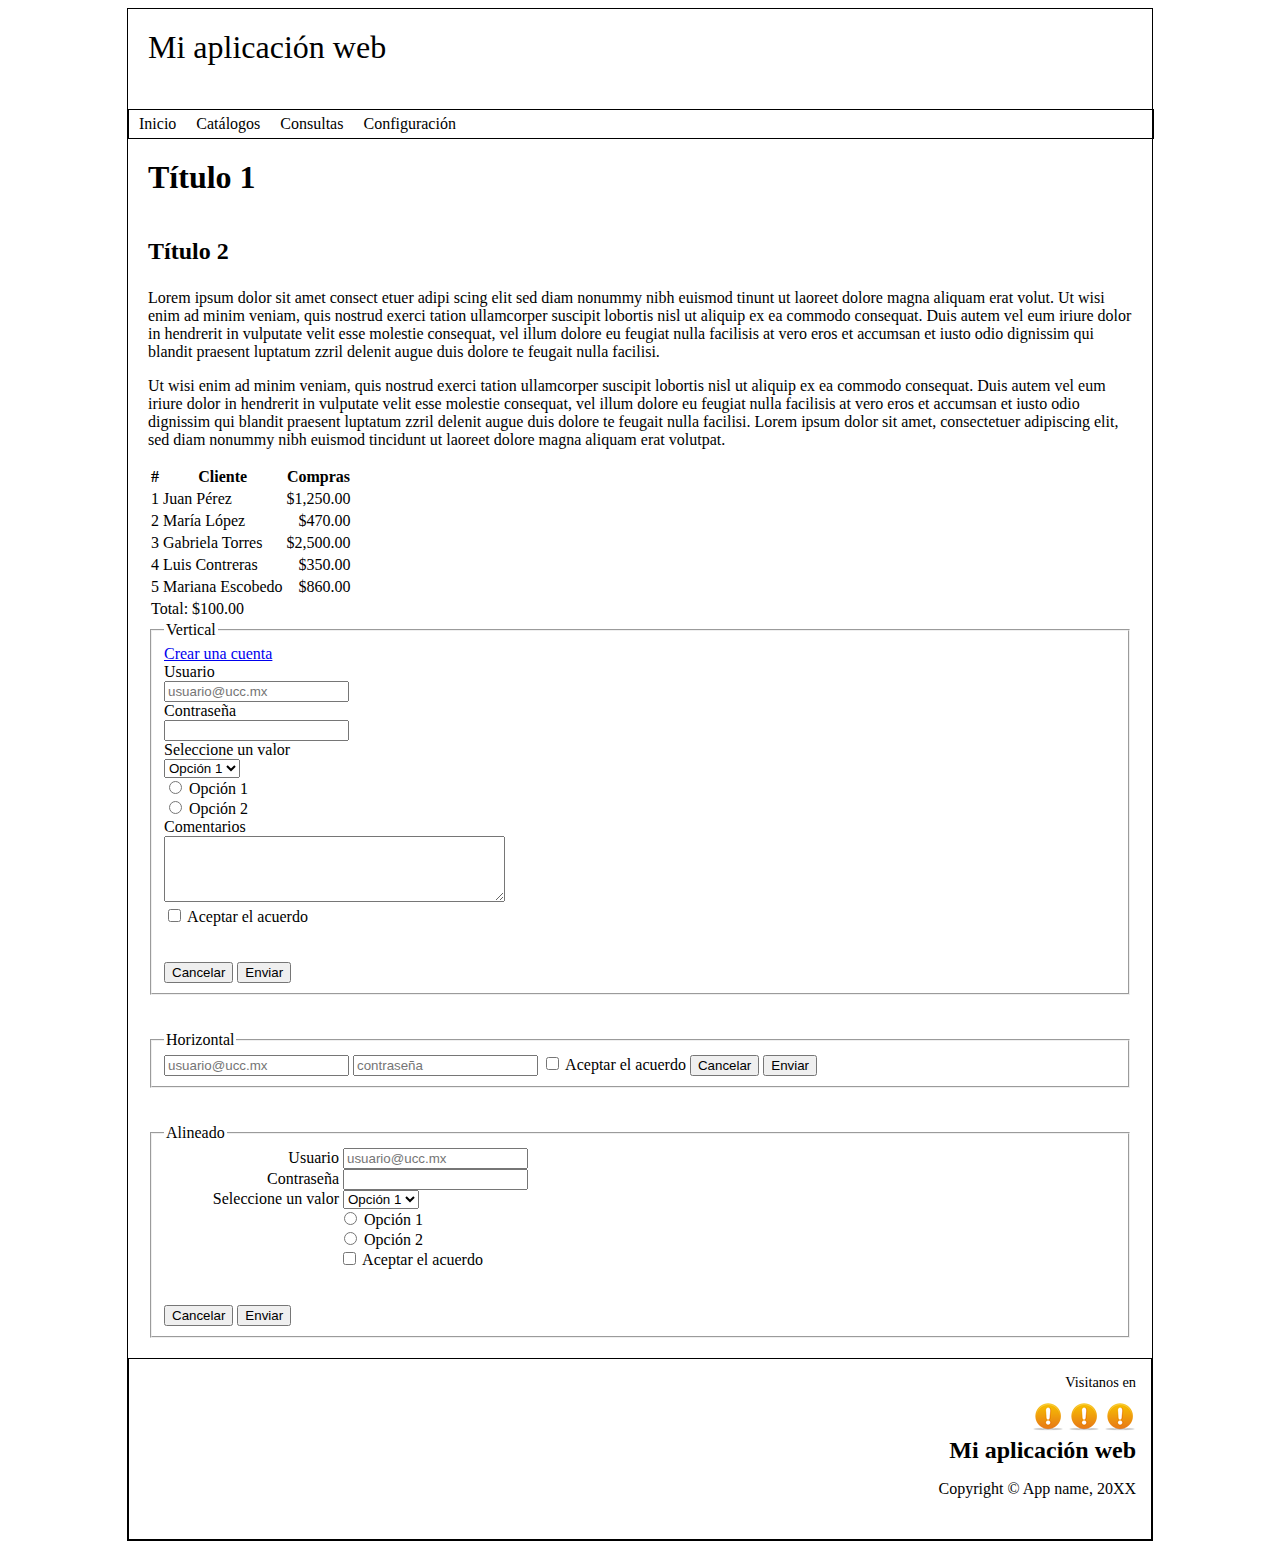
<file: index.html>
﻿<!DOCTYPE html>
<html>
<head>
  <meta charset="utf-8">  
  <link rel="stylesheet" type="text/css" href="estilos.css" />  
  <title>CSS Temas</title>   
</head>

<body>
    <div id="container">
        
        <div id="header">
            <h1>
                Mi aplicación web
            </h1>
        </div>
        
        <div id="navigation"> 
            <ul>
                <li><a href="#">Inicio</a></li>
                <li><a href="#">Catálogos</a></li>
                <li><a href="#">Consultas</a></li>
                <li><a href="#">Configuración</a></li>
            </ul>
        </div>
        
        <div id="content">
            <!-- CONTENIDO DE LA APLICACIÓN  -->
            <h1>
                Título 1
            </h1>
            
            <h2>
                Título 2
            </h2>
            <p>
                Lorem ipsum dolor sit amet consect etuer adipi scing elit sed diam nonummy nibh euismod tinunt ut laoreet dolore magna aliquam erat volut. Ut wisi enim ad minim veniam, quis nostrud exerci tation ullamcorper suscipit lobortis nisl ut aliquip ex ea commodo consequat. Duis autem vel eum iriure dolor in hendrerit in vulputate velit esse molestie consequat, vel illum dolore eu feugiat nulla facilisis at vero eros et accumsan et iusto odio dignissim qui blandit praesent luptatum zzril delenit augue duis dolore te feugait nulla facilisi. 
            </p>
            <p>
                Ut wisi enim ad minim veniam, quis nostrud exerci tation ullamcorper suscipit lobortis nisl ut aliquip ex ea commodo consequat. Duis autem vel eum iriure dolor in hendrerit in vulputate velit esse molestie consequat, vel illum dolore eu feugiat nulla facilisis at vero eros et accumsan et iusto odio dignissim qui blandit praesent luptatum zzril delenit augue duis dolore te feugait nulla facilisi. Lorem ipsum dolor sit amet, consectetuer adipiscing elit, sed diam nonummy nibh euismod tincidunt ut laoreet dolore magna aliquam erat volutpat. 
            </p>
                        
            <table>
                <thead>
                    <tr>
                        <th>#</th>
                        <th>Cliente</th>
                        <th>Compras</th>
                    </tr>                           
                </thead>
                <tbody>
                    <tr>
                        <td>1</td>
                        <td>Juan Pérez</td>
                        <td class="right">$1,250.00</td>
                    </tr>
                    <tr>
                        <td>2</td>
                        <td>María López</td>
                        <td class="right">$470.00</td>
                    </tr>
                    <tr>
                        <td>3</td>
                        <td>Gabriela Torres</td>
                        <td class="right">$2,500.00</td>
                    </tr>
                    <tr>
                        <td>4</td>
                        <td>Luis Contreras</td>
                        <td class="right">$350.00</td>
                    </tr>
                    <tr>
                        <td>5</td>
                        <td>Mariana Escobedo</td>
                        <td class="right">$860.00</td>
                    </tr>                            
                </tbody>
                <tfoot>
                    <tr>
                        <td colspan="3">Total: $100.00</td>
                    </tr>
                </tfoot>
            </table>
            
            
              <fieldset><legend>Vertical</legend>
                    <form id="vertical">
                        <a href="#" title="Crear una cuenta de usuario nueva">Crear una cuenta</a>
                        
						<div class="group">
							<label>Usuario</label>
							<input type="text" placeholder="usuario@ucc.mx">
                        </div>
                        
						<div class="group">
	                        <label>Contraseña</label>
    	                    <input type="password">
        				</div>                
                        
						<div class="group">
							<label>Seleccione un valor</label>
							<select>
								<option value="1">Opción 1</option>
								<option value="2">Opción 2</option>
							</select>
						</div>
                        
						<div class="group">
	                        <label class="chk"><input type="radio" name="opcion1"> Opción 1</label>
    	                    <label class="chk"><input type="radio" name="opcion1" value="s"> Opción 2</label>
						</div>
                        
						<div class="group">
	                        <label>Comentarios</label>
    	                    <textarea cols="40" rows="4"></textarea>
						</div>
                        
						<div class="group">
	                        <label class="chk"><input type="checkbox" value="s"> Aceptar el acuerdo</label><br><br>                   
						</div>
                        
						<div class="group">
	                        <button type="button">Cancelar</button> <button type="button" class="boton-1">Enviar</button>
						</div>
                    </form>
            </fieldset>
            <br><br>
            
            
            
            <fieldset><legend>Horizontal</legend>            
                <form id="horizontal">                    
                    <input type="text" placeholder="usuario@ucc.mx">
                    <input type="password" placeholder="contraseña">                    
                
                <label class="chk"><input type="checkbox" value="s"> Aceptar el acuerdo</label>                  
                
                <button type="button">Cancelar</button> <button type="button" class="boton-1">Enviar</button>
                </form>                             
            </fieldset>
            
            <br><br>
            
            <fieldset><legend>Alineado</legend>
                <form id="alineado">
                    <div class="group">
                        <label>Usuario</label>
                        <input type="text" placeholder="usuario@ucc.mx">
                     </div>
                    
                    <div class="group">
                        <label>Contraseña</label>
                        <input type="password">
                    </div>
                    
                    <div class="group">
                        <label>Seleccione un valor</label>
                        <select>
                            <option value="1">Opción 1</option>
                            <option value="2">Opción 2</option>
                        </select>
                    </div>
                    
                    <div class="group">
                        <label class="chk"><input type="radio" name="opcion1"> Opción 1</label>
                        <label class="chk"><input type="radio" name="opcion1" value="s"> Opción 2</label>
                     </div>                   
                  
                    
                    <div class="group">
                        <label class="chk"><input type="checkbox" value="s"> Aceptar el acuerdo</label><br><br>
                    </div>                   
                    
                    <div class="group">
                        <button type="button">Cancelar</button> <button type="button" class="boton-1">Enviar</button>
                     </div>
                </form>
            </fieldset>
        </div>
        
        <div id="footer">
            <ul>
                <li><a href="#">Inicio</a></li>
                <li><a href="#">Catálogos</a></li>
                <li><a href="#">Consultas</a></li>
                <li><a href="#">Configuración</a></li>
            </ul>
            <div class="iconos">
                <div class="visitanos">Visitanos en</div>
                <a href="http://www.facebook.com" target="_blank"><img src="warning.png" width="32" height="32"></a>
                <a href="http://www.twitter.com" target="_blank"><img src="warning.png" width="32" height="32"></a>
                <a href="http://www.youtube.com" target="_blank"><img src="warning.png" width="32" height="32"></a>
            </div>
            <h2>Mi aplicación web</h2>
            <p>Copyright © App name, 20XX</p>
        </div>
        
    </div>
</body>
</html>
</file>
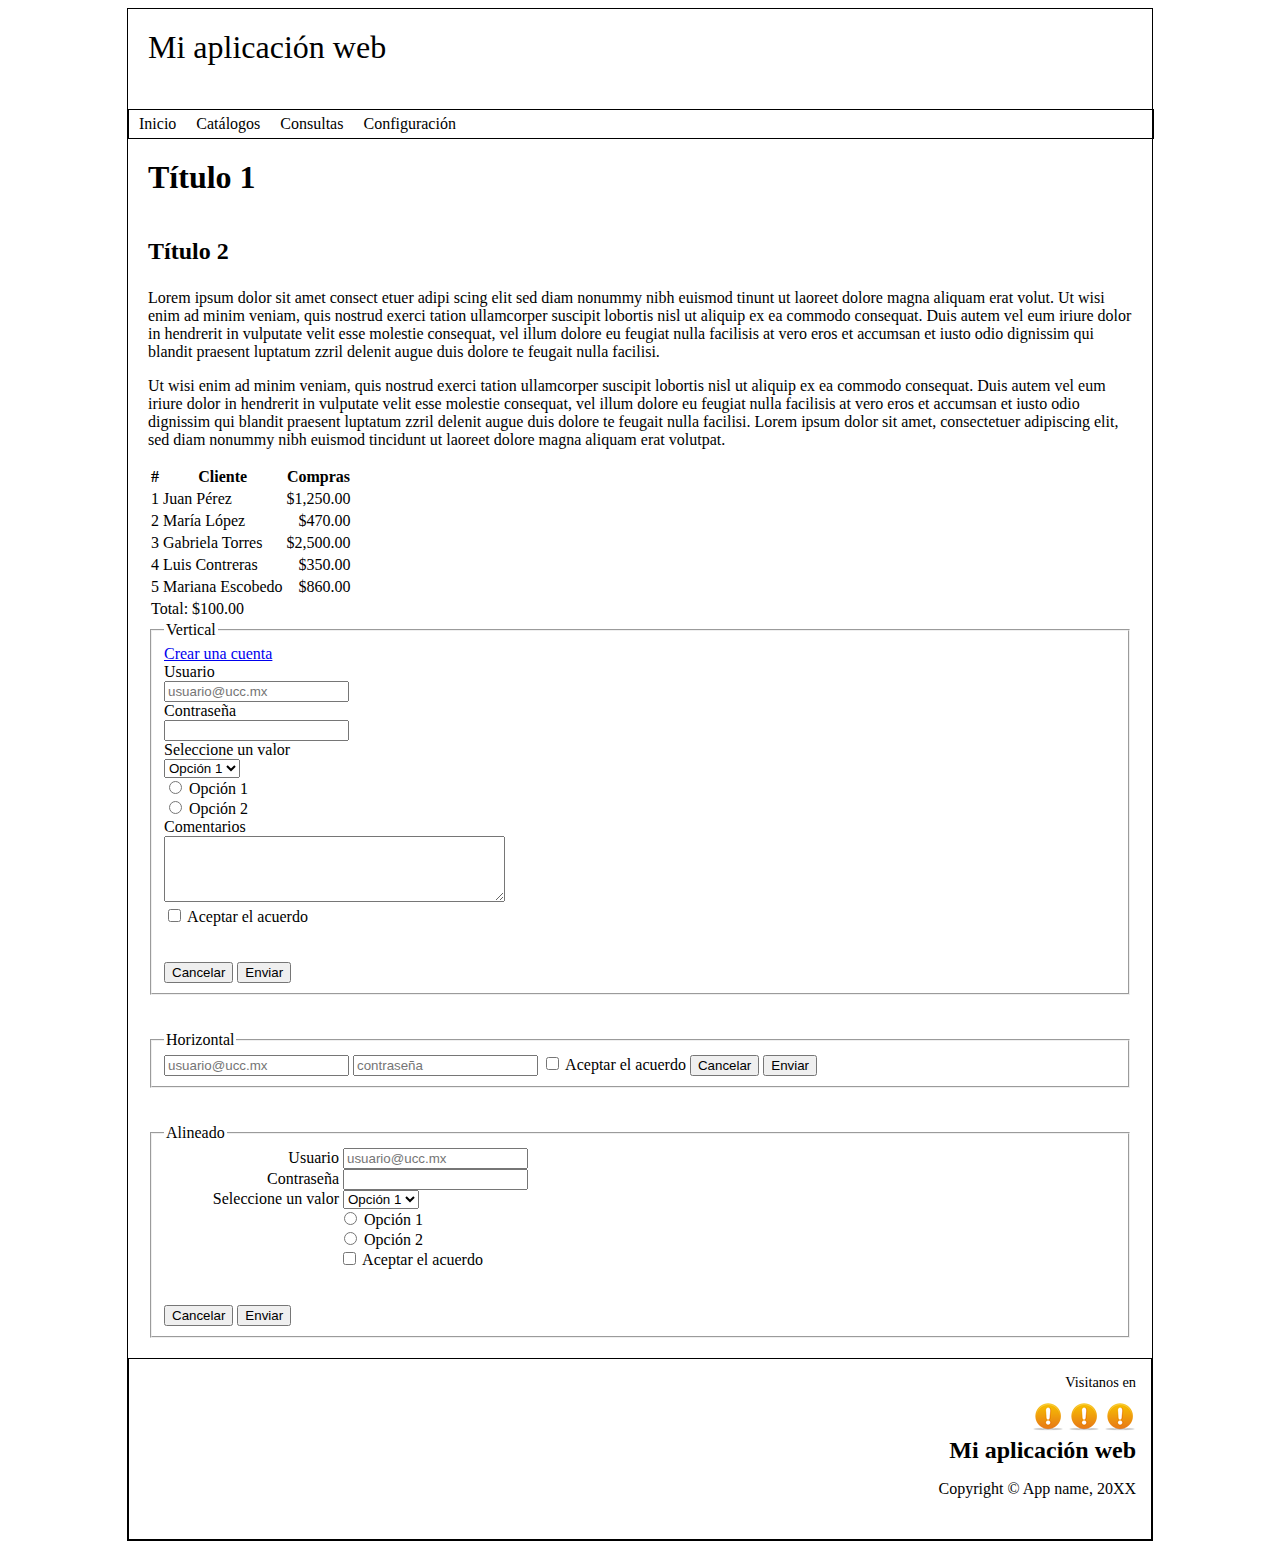
<file: pw2-e9.html>
﻿<!DOCTYPE html>
<html>
<head>
  <meta charset="utf-8">  
  <link rel="stylesheet" type="text/css" href="estilos.css" />  
  <title>CSS Ejercicio 9</title>   
</head>

<body>
    <div id="container">
        
        <div id="header">
            <h1>
                Mi aplicación web
            </h1>
        </div>
        
        <div id="navigation"> 
            <ul>
                <li><a href="#">Inicio</a></li>
                <li><a href="#">Catálogos</a></li>
                <li><a href="#">Consultas</a></li>
                <li><a href="#">Configuración</a></li>
            </ul>
        </div>
        
        <div id="content">
            <!-- CONTENIDO DE LA APLICACIÓN  -->
            <h1>
                Título 1
            </h1>
            
            <h2>
                Título 2
            </h2>
            <p>
                Lorem ipsum dolor sit amet consect etuer adipi scing elit sed diam nonummy nibh euismod tinunt ut laoreet dolore magna aliquam erat volut. Ut wisi enim ad minim veniam, quis nostrud exerci tation ullamcorper suscipit lobortis nisl ut aliquip ex ea commodo consequat. Duis autem vel eum iriure dolor in hendrerit in vulputate velit esse molestie consequat, vel illum dolore eu feugiat nulla facilisis at vero eros et accumsan et iusto odio dignissim qui blandit praesent luptatum zzril delenit augue duis dolore te feugait nulla facilisi. 
            </p>
            <p>
                Ut wisi enim ad minim veniam, quis nostrud exerci tation ullamcorper suscipit lobortis nisl ut aliquip ex ea commodo consequat. Duis autem vel eum iriure dolor in hendrerit in vulputate velit esse molestie consequat, vel illum dolore eu feugiat nulla facilisis at vero eros et accumsan et iusto odio dignissim qui blandit praesent luptatum zzril delenit augue duis dolore te feugait nulla facilisi. Lorem ipsum dolor sit amet, consectetuer adipiscing elit, sed diam nonummy nibh euismod tincidunt ut laoreet dolore magna aliquam erat volutpat. 
            </p>
                        
            <table>
                <thead>
                    <tr>
                        <th>#</th>
                        <th>Cliente</th>
                        <th>Compras</th>
                    </tr>                           
                </thead>
                <tbody>
                    <tr>
                        <td>1</td>
                        <td>Juan Pérez</td>
                        <td class="right">$1,250.00</td>
                    </tr>
                    <tr>
                        <td>2</td>
                        <td>María López</td>
                        <td class="right">$470.00</td>
                    </tr>
                    <tr>
                        <td>3</td>
                        <td>Gabriela Torres</td>
                        <td class="right">$2,500.00</td>
                    </tr>
                    <tr>
                        <td>4</td>
                        <td>Luis Contreras</td>
                        <td class="right">$350.00</td>
                    </tr>
                    <tr>
                        <td>5</td>
                        <td>Mariana Escobedo</td>
                        <td class="right">$860.00</td>
                    </tr>                            
                </tbody>
                <tfoot>
                    <tr>
                        <td colspan="3">Total: $100.00</td>
                    </tr>
                </tfoot>
            </table>
            
            
              <fieldset><legend>Vertical</legend>
                    <form id="vertical">
                        <a href="#" title="Crear una cuenta de usuario nueva">Crear una cuenta</a>
                        
						<div class="group">
							<label>Usuario</label>
							<input type="text" placeholder="usuario@ucc.mx">
                        </div>
                        
						<div class="group">
	                        <label>Contraseña</label>
    	                    <input type="password">
        				</div>                
                        
						<div class="group">
							<label>Seleccione un valor</label>
							<select>
								<option value="1">Opción 1</option>
								<option value="2">Opción 2</option>
							</select>
						</div>
                        
						<div class="group">
	                        <label class="chk"><input type="radio" name="opcion1"> Opción 1</label>
    	                    <label class="chk"><input type="radio" name="opcion1" value="s"> Opción 2</label>
						</div>
                        
						<div class="group">
	                        <label>Comentarios</label>
    	                    <textarea cols="40" rows="4"></textarea>
						</div>
                        
						<div class="group">
	                        <label class="chk"><input type="checkbox" value="s"> Aceptar el acuerdo</label><br><br>                   
						</div>
                        
						<div class="group">
	                        <button type="button">Cancelar</button> <button type="button" class="boton-1">Enviar</button>
						</div>
                    </form>
            </fieldset>
            <br><br>
            
            
            
            <fieldset><legend>Horizontal</legend>            
                <form id="horizontal">                    
                    <input type="text" placeholder="usuario@ucc.mx">
                    <input type="password" placeholder="contraseña">                    
                
                <label class="chk"><input type="checkbox" value="s"> Aceptar el acuerdo</label>                  
                
                <button type="button">Cancelar</button> <button type="button" class="boton-1">Enviar</button>
                </form>                             
            </fieldset>
            
            <br><br>
            
            <fieldset><legend>Alineado</legend>
                <form id="alineado">
                    <div class="group">
                        <label>Usuario</label>
                        <input type="text" placeholder="usuario@ucc.mx">
                     </div>
                    
                    <div class="group">
                        <label>Contraseña</label>
                        <input type="password">
                    </div>
                    
                    <div class="group">
                        <label>Seleccione un valor</label>
                        <select>
                            <option value="1">Opción 1</option>
                            <option value="2">Opción 2</option>
                        </select>
                    </div>
                    
                    <div class="group">
                        <label class="chk"><input type="radio" name="opcion1"> Opción 1</label>
                        <label class="chk"><input type="radio" name="opcion1" value="s"> Opción 2</label>
                     </div>                   
                  
                    
                    <div class="group">
                        <label class="chk"><input type="checkbox" value="s"> Aceptar el acuerdo</label><br><br>
                    </div>                   
                    
                    <div class="group">
                        <button type="button">Cancelar</button> <button type="button" class="boton-1">Enviar</button>
                     </div>
                </form>
            </fieldset>
        </div>
        
        <div id="footer">
            <ul>
                <li><a href="#">Inicio</a></li>
                <li><a href="#">Catálogos</a></li>
                <li><a href="#">Consultas</a></li>
                <li><a href="#">Configuración</a></li>
            </ul>
            <div class="iconos">
                <div class="visitanos">Visitanos en</div>
                <a href="http://www.facebook.com" target="_blank"><img src="warning.png" width="32" height="32"></a>
                <a href="http://www.twitter.com" target="_blank"><img src="warning.png" width="32" height="32"></a>
                <a href="http://www.youtube.com" target="_blank"><img src="warning.png" width="32" height="32"></a>
            </div>
            <h2>Mi aplicación web</h2>
            <p>Copyright © App name, 20XX</p>
        </div>
        
    </div>
</body>
</html>
</file>
<file: estilos.css>
/*quitar los border a la im�genes cuanto son hiperv�nculos*/
img{ border:0; }

/*Texto alineado a la derecha*/
.right{ text-align:right; }

/*Texto alineaci�n justificada*/
.justify{ text-align:justify; }

/*Texto alineado al centro*/
.center{ text-align:center; }

h1{	font-size: 2.0em; }
h2{	font-size: 1.5em; }


/*Contenedor principal*/
#container {
	margin: 0 auto;
	max-width: 1024px;
	border: 1px solid #000;
}
/*********************************/
/*Encabezado*/
#header {
/*Color en degradado creado en http://www.colorzilla.com/gradient-editor/ */
	padding: 20px;
	height:60px;
}

#header h1 { 
	margin: 0;
	font-weight:300;	  
}
/*********************************/
/*Men�*/
#navigation {
	float: left;
	width: 100%;
	border:1px solid #000
}

#navigation ul {	
	margin: 0;
	padding: 0;
	list-style-type: none;	
}

#navigation ul li {	display: inline; }

#navigation li a {
	display: block;
	float: left;
	padding: 5px 10px;
	color:#000;
	text-decoration: none;	
}

#navigation li a:hover { background:#FF0000; }
/*********************************/
/*Contenido*/
#content {
	clear: left;
	padding: 20px;
}

#content a { 
	/* Color de los hipervinculos*/
}

#content h1 {		
	padding-bottom: 10px;	
}

#content h1, #content h2 {
	margin: 0 0 1em 0;	
}
/*********************************/
/*Pie*/
#footer {
	text-align: right;
	padding: 15px;
	height: 150px;
	border: 1px solid #000;
}

#footer p { float:right; }

#footer h2 { margin:0; }

#footer ul {
	float:left;
	list-style-type: none;
	text-align:left;
	margin: 0 0 10px 0;		
	padding:0;	
}

#footer ul li a {
	color:#FFFFFF;
	text-decoration:none;
}

#footer ul li a:hover {	text-decoration:underline; }

#footer .visitanos {
	margin-bottom: 10px;
	font-size:0.90em;
}

#alineado{width:700px;}

#alineado label{
	width: 25%;
	text-align: right;		
}

#alineado label, 
#alineado input, 
#alineado select, 
#alineado textarea{
	display:inline-block;
}

#alineado .chk{
	display:block;
	margin-left:25%;
	text-align:left;	
}

label.chk input {
	display:inline;
	border:0px;	
}

#vertical label{
	display:block;
}

#horizontal textarea, .horizontal select, .horizontal input, .horizontal label{
	display:inline;
}
</file>
